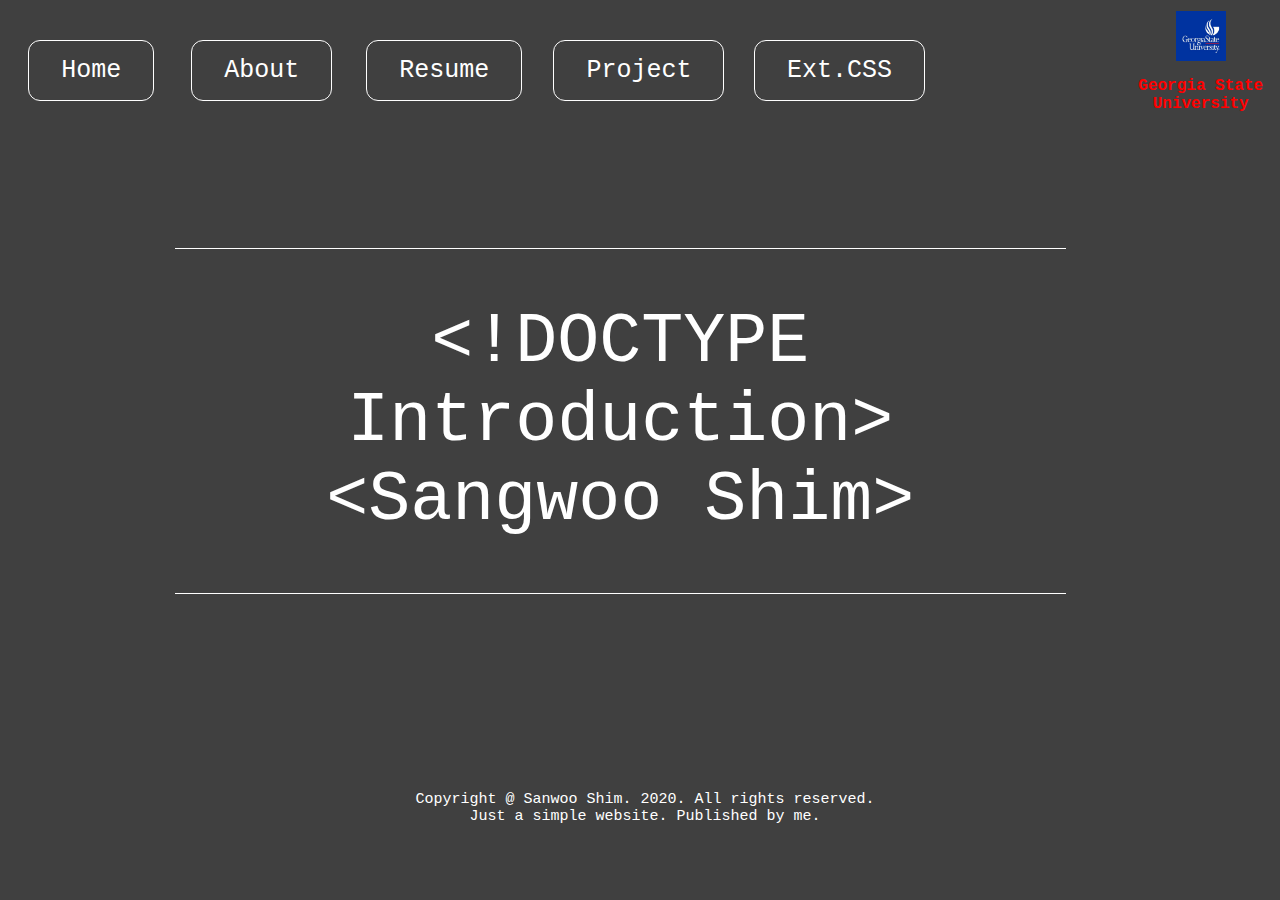
<file: Assignments/1/index.html>
<!DOCTYPE html>
<html>
<head>
<title>
My First Website!
</title>

<link rel="stylesheet" type="text/css" href="stylesheet.css">

</head>

<body>
<table> 
	<tr class="center">
		<td><a href="index.html"><button class=buttons>Home</button></a></td>
		<td><a href="aboutme.html"><button class=buttons>About</button></a></td>
		<td><a href="resume.html"><button class=buttons>Resume</button></a></td>
		<td><a href="Assignments.html"><button class=buttons>Project</button></a></td>
		<td><a href="stylesheet.css"><button class=buttons>Ext.CSS</button></a></td>
		<td></td>
		<td></td>
		<td></td>
		<td><a href="http://www.cs.gsu.edu/"> <img src="gsu.jpg" alt="GSU" width="50" height="50" style="vertical-align:bottom">
	</a><p class=wordtype>Georgia State University</p></td>
	</tr>
	
	<tr> 
		<td></td>
		<td></td>
		<td></td>
		<td></td>
		<td></td>
		<td></td>
		<td></td>
		<td></td>
		<td></td>
	</tr>
	
	<tr class="center">
		<td></td>
		<td class=border1 colspan = 6 rowspan =3> &lt!DOCTYPE Introduction&gt <br> &ltSangwoo Shim&gt </td>
		<td></td>
		<td></td>
		
		
	</tr>
	
	<tr>
		<td></td>
		<td></td>
		<td></td>
		
	</tr>
	
	<tr>
		<td></td>
		<td></td>
		<td></td>
		
	</tr>
	
	<tr>
		<td></td>
		<td></td>
		<td></td>
		<td></td>
		<td></td>
		<td></td>
		<td></td>
		<td></td>
		<td></td>
	</tr>
	
	<tr class="center">
		<td></td>
		<td></td>
		<td class="wordsize2" colspan=3> Copyright @ Sanwoo Shim. 2020. All rights reserved.<br>
		Just a simple website. Published by me.</td>
		<td></td>
		<td></td>
		<td></td>
		<td></td>
	</tr>
	
</body>
</html>
</file>
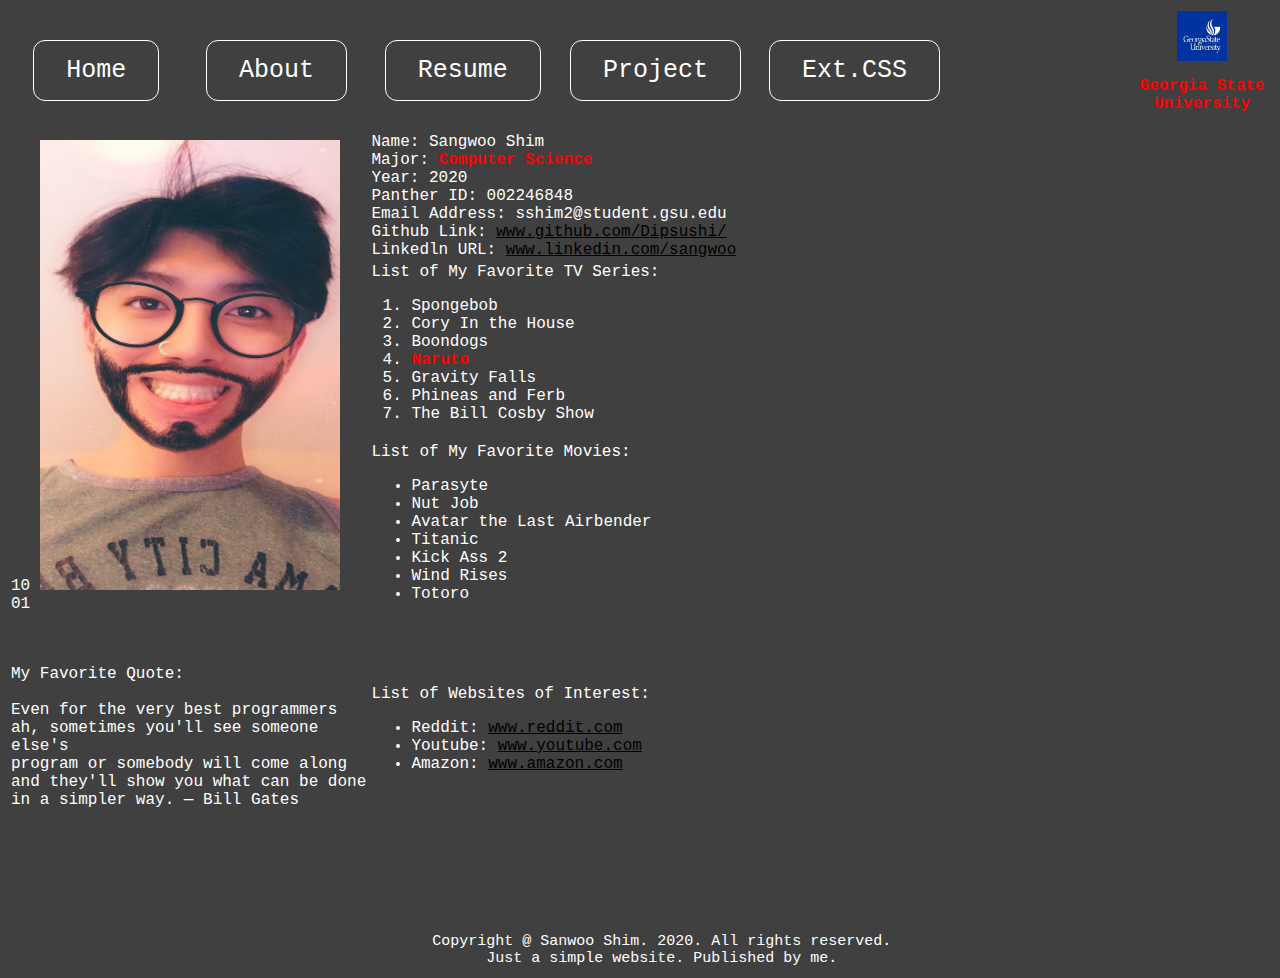
<file: Assignments/1/aboutme.html>
<!DOCTYPE html>
<html>
<head>
<title>
About Me Page
</title>

<link rel="stylesheet" type="text/css" href="stylesheet.css">

</head>

<body>
<table> 
	<tr class="center">
		<td><a href="index.html"><button class=buttons>Home</button></a></td>
		<td><a href="aboutme.html"><button class=buttons>About</button></a></td>
		<td><a href="resume.html"><button class=buttons>Resume</button></a></td>
		<td><a href="Assignments.html"><button class=buttons>Project</button></a></td>
		<td><a href="stylesheet.css"><button class=buttons>Ext.CSS</button></a></td>
		<td></td>
		<td></td>
		<td></td>
		<td><a href="http://www.cs.gsu.edu/"> <img src="gsu.jpg" alt="GSU" width="50" height="50" style="vertical-align:bottom"></a> 
		<p class=wordtype>Georgia State University</p> 
	</tr>
	
	<tr> 
		<td colspan=2 rowspan=3>
		10
		<img src="profile.jpg" alt="GSU" width="300" height="450">
		01
		</td>
		<td class=textalign colspan=2>
			Name: Sangwoo Shim <br>
			Major: <span class=wordtype>Computer Science</span> <br> 
			Year: 2020 <br>
			Panther ID: 002246848 <br> 
			Email Address: sshim2@student.gsu.edu <br> 
			Github Link: <a href="http://www.github.com/Dipsushi/"> www.github.com/Dipsushi/</a><br> 
			Linkedln URL: <a href="http://www.linkedin.com/in/sangwoo-s-aa24a1b1/"> www.linkedin.com/sangwoo</a><br></td>
		<td></td>
		<td></td>
		<td></td>
		<td></td>
		<td></td>	
		
	</tr>
	
	<tr>
		<td class=textalign colspan=2>
		List of My Favorite TV Series: 
			<ol>
				<li>Spongebob</li>
				<li>Cory In the House</li>
				<li>Boondogs</li>
				<li><span class=wordtype>Naruto</span></li>
				<li>Gravity Falls</li> 
				<li>Phineas and Ferb</li> 
				<li>The Bill Cosby Show</li> 
			</ol>
		</td>
		<td></td>
		<td></td>
		<td></td>
		<td></td>
		<td></td>

		
	</tr>
	
	<tr>
		<td class=textalign colspan=2>
		List of My Favorite Movies: 
			<ul>
				<li>Parasyte</li>
				<li>Nut Job</li>
				<li>Avatar the Last Airbender</li>
				<li>Titanic</li>
				<li>Kick Ass 2</li> 
				<li>Wind Rises</li> 
				<li>Totoro</li> 
			</ul>
		</td>
		<td></td>
		<td></td>
		<td></td>
		<td></td>
		<td></td>
	
	</tr>
	
	<tr>
		<td class=textalign colspan=2 rowspan=2>
		My Favorite Quote: <br> 
		<br>
		Even for the very best programmers ah, sometimes you'll see someone else's <br>
		program or somebody will come along and they'll show you what can be done <br>
		in a simpler way. — Bill Gates
		</td>
		<td class=textalign colspan=2 rowspan=2>
		List of Websites of Interest: 
		<ul>
			<li>Reddit: <a href="http://www.reddit.com"> www.reddit.com</a></li>
			<li>Youtube: <a href="http://www.youtube.com"> www.youtube.com</a></li>
			<li>Amazon: <a href="http://www.amazon.com"> www.amazon.com</a></li>
		</ul>
		</td>
		<td></td>
		<td></td>
		<td></td>
		<td></td>
		<td></td>
		
	</tr>
	
	<tr>
		<td></td>
		<td></td>
		<td></td>
		<td></td>
		<td></td>

	</tr>
	
	<tr class="center">
		<td></td>
		<td></td>	
		<td class="wordsize2" colspan=3> Copyright @ Sanwoo Shim. 2020. All rights reserved.<br>
		Just a simple website. Published by me.</td>
		<td></td>
		<td></td>
		<td></td>
		<td></td>
	</tr>
	
</body>
</html>
</file>
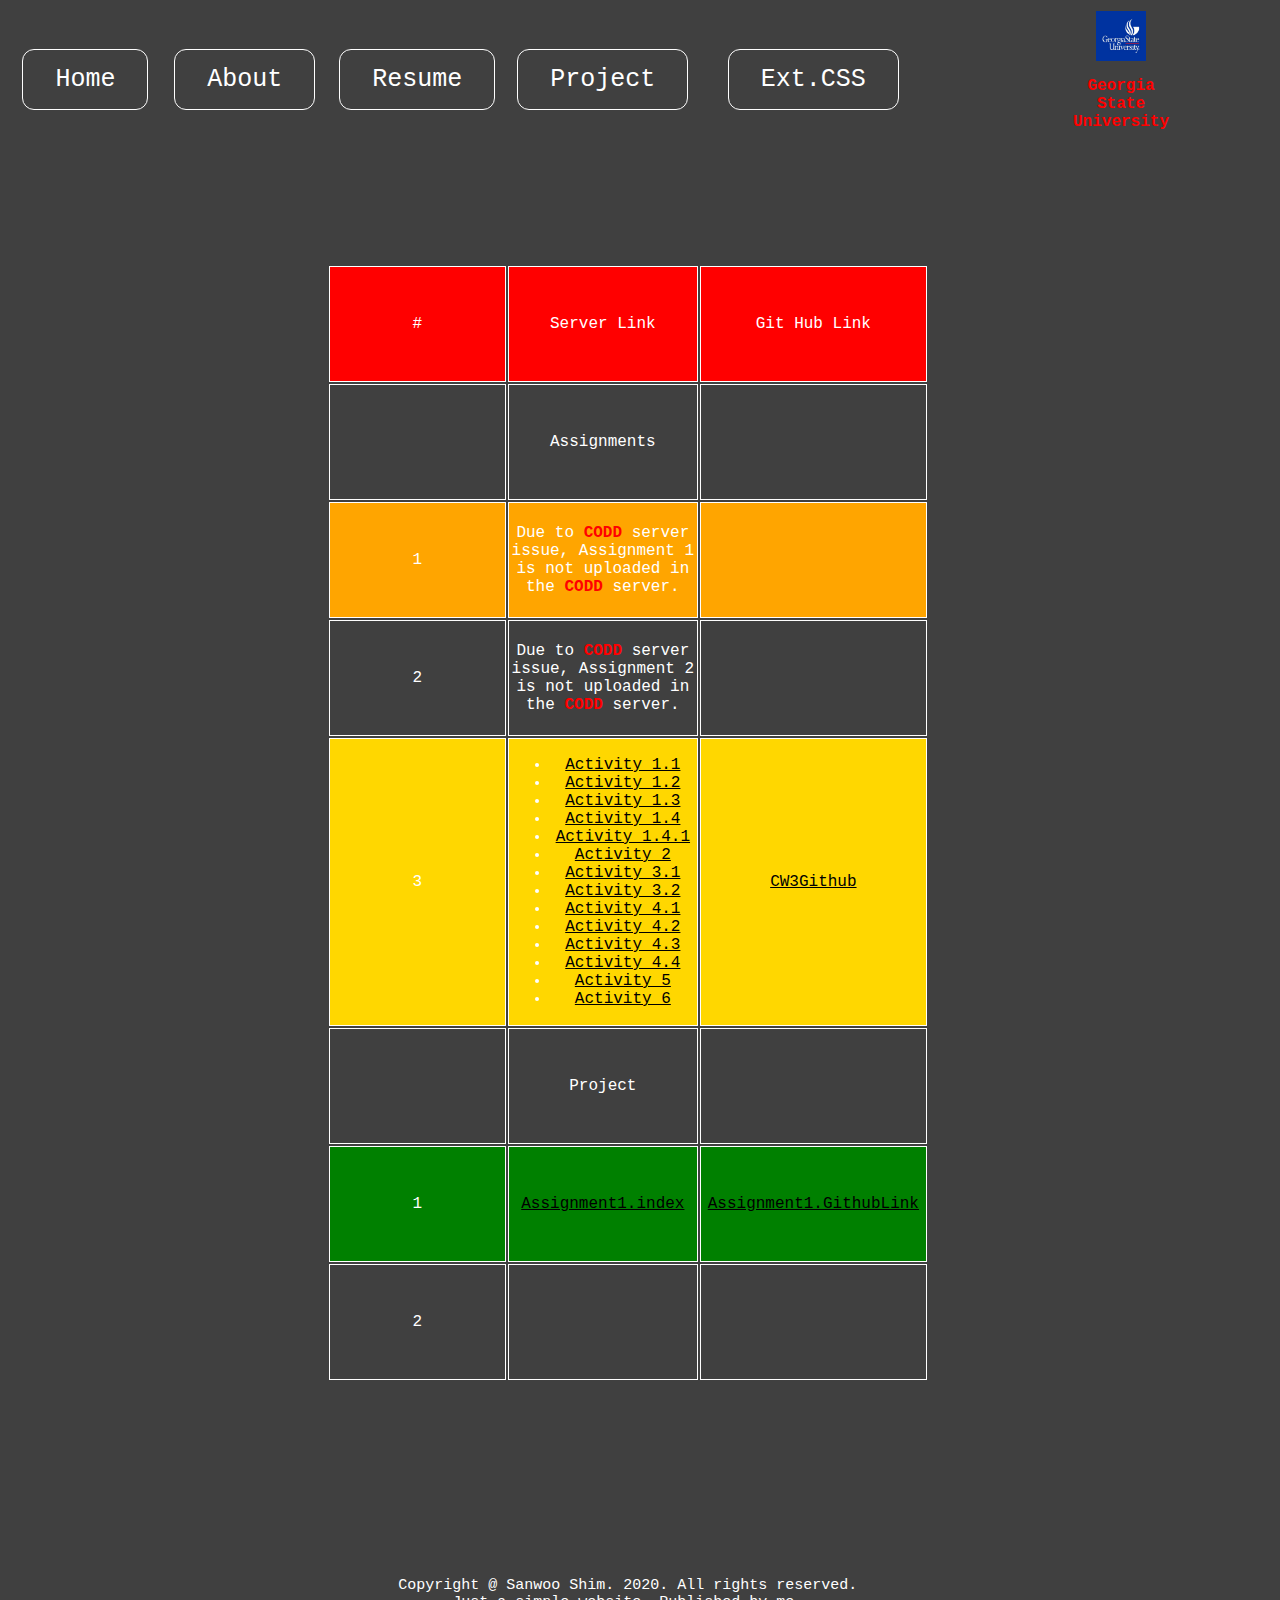
<file: Assignments/1/Assignments.html>
<!DOCTYPE html>
<html>
<head>
<title>
Assignments/Project
</title>

<link rel="stylesheet" type="text/css" href="stylesheet.css">

<style> 
	
</style>
</head>

<body>
<table> 
	<tr class="center">
		<td><a href="index.html"><button class=buttons>Home</button></a></td>
		<td><a href="aboutme.html"><button class=buttons>About</button></a></td>
		<td><a href="resume.html"><button class=buttons>Resume</button></a></td>
		<td><a href="Assignments.html"><button class=buttons>Project</button></a></td>
		<td><a href="stylesheet.css"><button class=buttons>Ext.CSS</button></a></td>
		<td></td>
		<td></td>
		<td></td>
		<td><a href="http://www.cs.gsu.edu/"> <img src="gsu.jpg" alt="GSU" width="50" height="50" style="vertical-align:bottom"></a>
		<p class=wordtype>Georgia State University</p> 
	</tr>
	
	<tr> 
		<td></td>
		<td></td>
		<td></td>
		<td></td>
		<td></td>
		<td></td>
		<td></td>
		<td></td>
		<td></td>
	</tr>
	
	<tr class="center">
		<td></td>
		<td></td>
		<td id="red" class=border2 >#</td>
		<td id="red" class=border2>Server Link</td>
		<td id="red" class=border2>Git Hub Link</td>
		<td></td>
		<td></td>
		<td></td>
		<td></td>
		
		
	</tr>
	
	<tr class="center">
		<td></td>
		<td></td>
		<td class=border2 ></td>
		<td class=border2>Assignments</td>
		<td class=border2></td>
		<td></td>
		<td></td>
		<td></td>
		<td></td>
		
	</tr>
	
	<tr class="center">
		<td></td>
		<td></td>
		<td id="orange" class=border2 >1</td>
		<td id="orange" class=border2> Due to <span class=wordtype>CODD </span> server issue, Assignment 1 is not uploaded in the <span class=wordtype>CODD </span> server. </td>
		<td id="orange" class=border2></td>
		<td></td>
		<td></td>
		<td></td>
		<td></td>
		
	</tr>
	
	<tr class="center">
		<td></td>
		<td></td>
		<td class=border2 >2</td>
		<td class=border2> Due to <span class=wordtype>CODD </span> server issue, Assignment 2 is not uploaded in the <span class=wordtype>CODD </span> server.</td>
		<td class=border2></td>
		<td></td>
		<td></td>
		<td></td>
		<td></td>
	</tr>
	
	<tr class="center">
		<td></td>
		<td></td>
		<td id="yellow" class=border2 >3</td>
		<td id="yellow" class=border2> 
			<ul>
				<li><a href="http://codd.cs.gsu.edu/~sshim2/webprogramming/classwork/CW3/CW3_activity1/tab_ex1.html">Activity 1.1</li>
				<li><a href="http://codd.cs.gsu.edu/~sshim2/webprogramming/classwork/CW3/CW3_activity1/tab_ex2.html">Activity 1.2</li>
				<li><a href="http://codd.cs.gsu.edu/~sshim2/webprogramming/classwork/CW3/CW3_activity1/tab_ex3.html">Activity 1.3</li>
				<li><a href="http://codd.cs.gsu.edu/~sshim2/webprogramming/classwork/CW3/CW3_activity1/tab_ex4.html">Activity 1.4</li>
				<li><a href="http://codd.cs.gsu.edu/~sshim2/webprogramming/classwork/CW3/CW3_activity1/tab_ex4.1.html">Activity 1.4.1</li>
				<li><a href="http://codd.cs.gsu.edu/~sshim2/webprogramming/classwork/CW3/CW3_activity2/CW3_activity_2.html">Activity 2</li>
				<li><a href="http://codd.cs.gsu.edu/~sshim2/webprogramming/classwork/CW3/CW3_activity3/adv_tab1_CW3_activity_3.html">Activity 3.1</li>
				<li><a href="http://codd.cs.gsu.edu/~sshim2/webprogramming/classwork/CW3/CW3_activity3/adv_tab2_CW3_activity_3.html">Activity 3.2</li>
				<li><a href="http://codd.cs.gsu.edu/~sshim2/webprogramming/classwork/CW3/CW3_activity4/adv_tab3_CW3_activity_4.html">Activity 4.1</li>
				<li><a href="http://codd.cs.gsu.edu/~sshim2/webprogramming/classwork/CW3/CW3_activity4/adv_tab4_CW3_activity_4.html">Activity 4.2</li>
				<li><a href="http://codd.cs.gsu.edu/~sshim2/webprogramming/classwork/CW3/CW3_activity4/adv_tab5_CW3_activity_4.html">Activity 4.3</li>
				<li><a href="http://codd.cs.gsu.edu/~sshim2/webprogramming/classwork/CW3/CW3_activity4/adv_tab6_CW3_activity_4.html">Activity 4.4</li>
				<li><a href="http://codd.cs.gsu.edu/~sshim2/webprogramming/classwork/CW3/CW3_activity5/adv_tab7_CW3_activity_5.html">Activity 5</li>
				<li><a href="http://codd.cs.gsu.edu/~sshim2/webprogramming/classwork/CW3/CW3_activity6/CW3_activity_6.html">Activity 6</li>
			</ul>
		</td>
		<td id="yellow" class=border2><a href="https://github.com/Dipsushi/WPCW3">CW3Github</td>
		<td></td>
		<td></td>
		<td></td>
		<td></td>
	</tr>
	
	<tr class="center"> 
		<td></td>
		<td></td>
		<td class=border2 ></td>
		<td class=border2>Project</td>
		<td class=border2></td>
		<td></td>
		<td></td>
		<td></td>
		<td></td>
	</tr>
	
	<tr class="center"> 
		<td></td>
		<td></td>
		<td id="green" class=border2>1</td>
		<td id="green" class=border2><a href="http://codd.cs.gsu.edu/~sshim2/Assignments/1/index.html">Assignment1.index</td>
		<td id="green" class=border2><a href="https://github.com/Dipsushi/WPASSIGN1">Assignment1.GithubLink</td>
		<td></td>
		<td></td>
		<td></td>
		<td></td>
	</tr>
	
	<tr class="center"> 
		<td></td>
		<td></td>
		<td class=border2>2</td>
		<td class=border2></td>
		<td class=border2></td>
		<td></td>
		<td></td>
		<td></td>
		<td></td>
	</tr>
	
		<tr> 
		<td></td>
		<td></td>
		<td></td>
		<td></td>
		<td></td>
		<td></td>
		<td></td>
		<td></td>
		<td></td>
	</tr>
	
	<tr class="center">
		<td></td>
		<td></td>	
		<td class="wordsize2" colspan=3> Copyright @ Sanwoo Shim. 2020. All rights reserved.<br>
		Just a simple website. Published by me.</td>
		<td></td>
		<td></td>
		<td></td>
		<td></td>
		<td></td>
		<td></td>
	</tr>
	
</body>
</html>
</file>
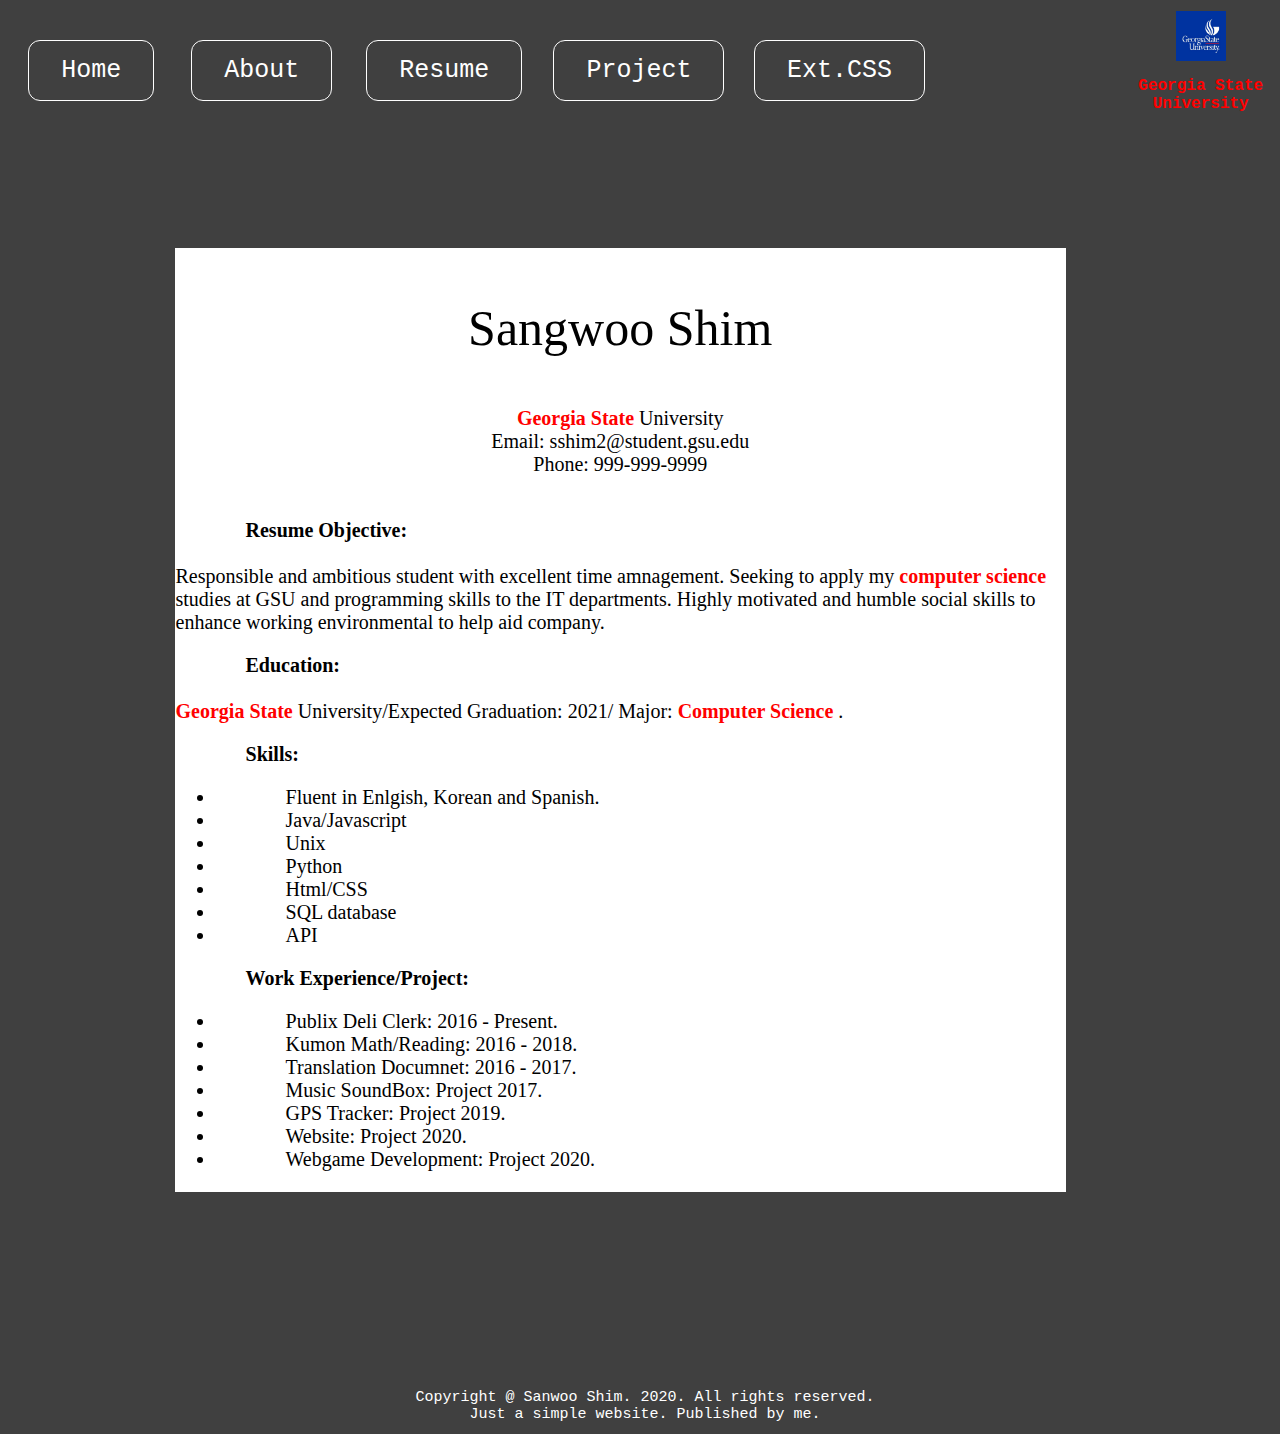
<file: Assignments/1/resume.html>
<!DOCTYPE html>
<html>
<head>
<title>
Resume 
</title>

<link rel="stylesheet" type="text/css" href="stylesheet.css">

<style> 
	
</style>
</head>

<body>
<table> 
	<tr class="center">
		<td><a href="index.html"><button class=buttons>Home</button></a></td>
		<td><a href="aboutme.html"><button class=buttons>About</button></a></td>
		<td><a href="resume.html"><button class=buttons>Resume</button></a></td>
		<td><a href="Assignments.html"><button class=buttons>Project</button></a></td>
		<td><a href="stylesheet.css"><button class=buttons>Ext.CSS</button></a></td>
		<td></td>
		<td></td>
		<td></td>
		<td><a href="http://www.cs.gsu.edu/"> <img src="gsu.jpg" alt="GSU" width="50" height="50" style="vertical-align:bottom"></a>
		<p class=wordtype>Georgia State University</p> 
	</tr>
	
	<tr> 
		<td></td>
		<td></td>
		<td></td>
		<td></td>
		<td></td>
		<td></td>
		<td></td>
		<td></td>
		<td></td>
	</tr>
	
	<tr>
		<td></td>
		<td class=backgroundcolor rowspan=8 colspan=6>
	<div>
		<p class="wordsize3"> Sangwoo Shim </p> 
	</div>
	<div>
		<p class="wordsize4"> <span class=wordtype> Georgia State </span>University <br> 
			Email: sshim2@student.gsu.edu <br> 
			Phone: 999-999-9999 <br> <br>
	</div>
	<div class=indent>
		<p class="wordsize5"> <b>Resume Objective:</b> <br><br> Responsible and ambitious student with 
			excellent time amnagement. Seeking to apply my <span class=wordtype> computer science </span>
			studies at GSU and programming skills to the IT departments. 
			Highly motivated and humble social skills to enhance working 
			environmental to help aid company. </p>
	</div>
	<div class=indent> 
		<p class="wordsize5"> <b>Education:</b> <br><br> <span class=wordtype> Georgia State </span> University/Expected Graduation: 2021/
		Major: <span class=wordtype> Computer Science </span>. </p>
	</div>
	<div class=indent>
	<p class="wordsize5"> <b>Skills: </b> <br>
	</div>
	<div class=indent>
		<ul class=wordsize5>
				<li>Fluent in Enlgish, Korean and Spanish.</li>
				<li>Java/Javascript</li>
				<li>Unix</li>
				<li>Python</li>
				<li>Html/CSS</li> 
				<li>SQL database</li> 
				<li>API</li> 
			</ul>
	</div> 
	<div class=indent>
	<p class="wordsize5"> <b>Work Experience/Project: </b> <br>
	</div>
	<div class=indent>
		<ul class=wordsize5>
				<li>Publix Deli Clerk: 2016 - Present. </li>
				<li>Kumon Math/Reading: 2016 - 2018.</li>
				<li>Translation Documnet: 2016 - 2017.</li>
				<li>Music SoundBox: Project 2017.</li>
				<li>GPS Tracker: Project 2019. </li> 
				<li>Website: Project 2020. </li> 
				<li>Webgame Development: Project 2020.</li> 
			</ul>
	</div> 
		</td>
		<td></td>
		<td></td>
		
	</tr>
	
	<tr>
		<td></td>
		<td></td>
		<td></td>
		
	</tr>
	
	<tr>
		<td></td>
		<td></td>
		<td></td>
		
	</tr>
	
	<tr>
		<td></td>
		<td></td>
		<td></td>
		
	</tr>
	
	<tr>
		<td></td>
		<td></td>
		<td></td>
		
		
	</tr>
	<tr>
		<td></td>
		<td></td>
		<td></td>
		
		
	</tr>
	<tr>
		<td></td>
		<td></td>
		<td></td>
		
		
	</tr>
	
	<tr>
		<td></td>
		<td></td>
		<td></td>
		
		
	</tr>
	<tr> 
		<td></td>
		<td></td>
		<td></td>
		<td></td>
		<td></td>
		<td></td>
		<td></td>
		<td></td>
		<td></td>
	</tr>
	
	<tr class="center">
		<td></td>
		<td></td>	
		<td class="wordsize2" colspan=3> Copyright @ Sanwoo Shim. 2020. All rights reserved.<br>
		Just a simple website. Published by me.</td>
		<td></td>
		<td></td>
		<td></td>
		<td></td>
	</tr>
	
</body>
</html>
</file>
<file: Assignments/1/stylesheet.css>
body {
		background-color: #404040;
	}
	
	table, td { 
		border: 1px #404040; 
	}
	td {
		Height: 112px; 
		width: 300px; 
		font-family: "Courier New";
		color: white; 
	}
	.buttons { 
		text-align: center;
		font-family: "Courier New";
		font-size: 25px; 
		color: white;
		background-color: #404040;
		border: none;
		padding: 15px 32px;
		display: inline-block;
		border: 1px solid white; 
		border-radius: 12px; 
	}
	.border1{ 
		border-bottom: 1px solid white; 
		border-top: 1px solid white;  
		font-size: 70px;
	}
	.border2 { 
		border: 1px solid white;
	}
	.wordsize1{
		font-size: 70px;
	}
	.wordsize2{
		font-size: 15px; 	
		vertical-align: bottom; 
	}
	.wordsize3 {
		font-size: 50px;
		color: black;
		font-family: Times New Roman;
		text-align: center;
		vertical-align: top;
	}
	.wordsize4 {
		font-size: 20px; 
		color: black; 
		font-family: Times New Roman; 
		text-align: center; 
	}
	.wordsize5 {
		font-size: 20px; 
		color: black; 
		font-family: Times New Roman; 
		text-align: left; 
	}
	.backgroundcolor {
		background-color: white; 
	}
	aboutmetd.textalign {
		text-align: left; 
		font-size: 30px;
	}
	.center {
		text-align: center; 
	}
	a:hover{
		background-color: white;
	}
	a {
		color: black;
	}
	.indent {
		text-indent: 70px; 
	}
	.wordtype { 
		color: red; 
		font-weight: bold; 
	}
	#red { 
		background-color: red; 
	}
	#orange { 
		background-color: orange; 
	}
	#yellow {
		background-color: gold;
	}
	#green {
		background-color: green; 
	}
</file>
